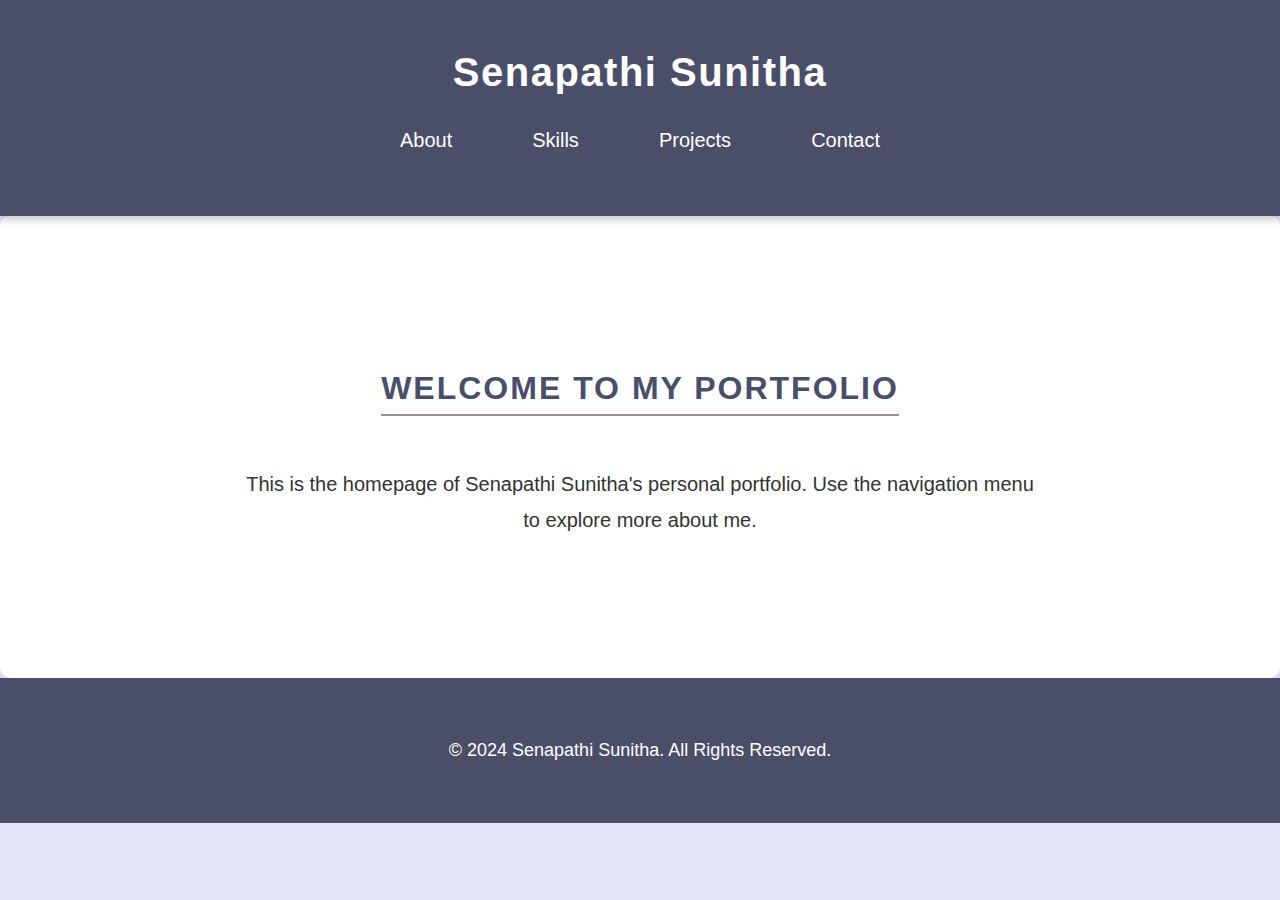
<file: Portfolio/index.html>
<!DOCTYPE html>
<html lang="en">
<head>
    <meta charset="UTF-8">
    <meta name="viewport" content="width=device-width, initial-scale=1.0">
    <title>Senapathi Sunitha | Personal Portfolio</title>
    <link rel="stylesheet" href="style.css">
</head>
<body>

    <!-- Header Section -->
    <header>
        <div class="container">
            <h1>Senapathi Sunitha</h1>
            <nav>
                <ul>
                    <li><a href="about.html">About</a></li>
                    <li><a href="skills.html">Skills</a></li>
                    <li><a href="projects.html">Projects</a></li>
                    <li><a href="contact.html">Contact</a></li>
                </ul>
            </nav>
        </div>
    </header>

    <!-- Main Section -->
    <section class="main">
        <div class="container">
            <h2>Welcome to My Portfolio</h2>
            <p>This is the homepage of Senapathi Sunitha's personal portfolio. Use the navigation menu to explore more about me.</p>
        </div>
    </section>

    <!-- Footer -->
    <footer>
        <div class="container">
            <p>&copy; 2024 Senapathi Sunitha. All Rights Reserved.</p>
        </div>
    </footer>

</body>
</html>
</file>
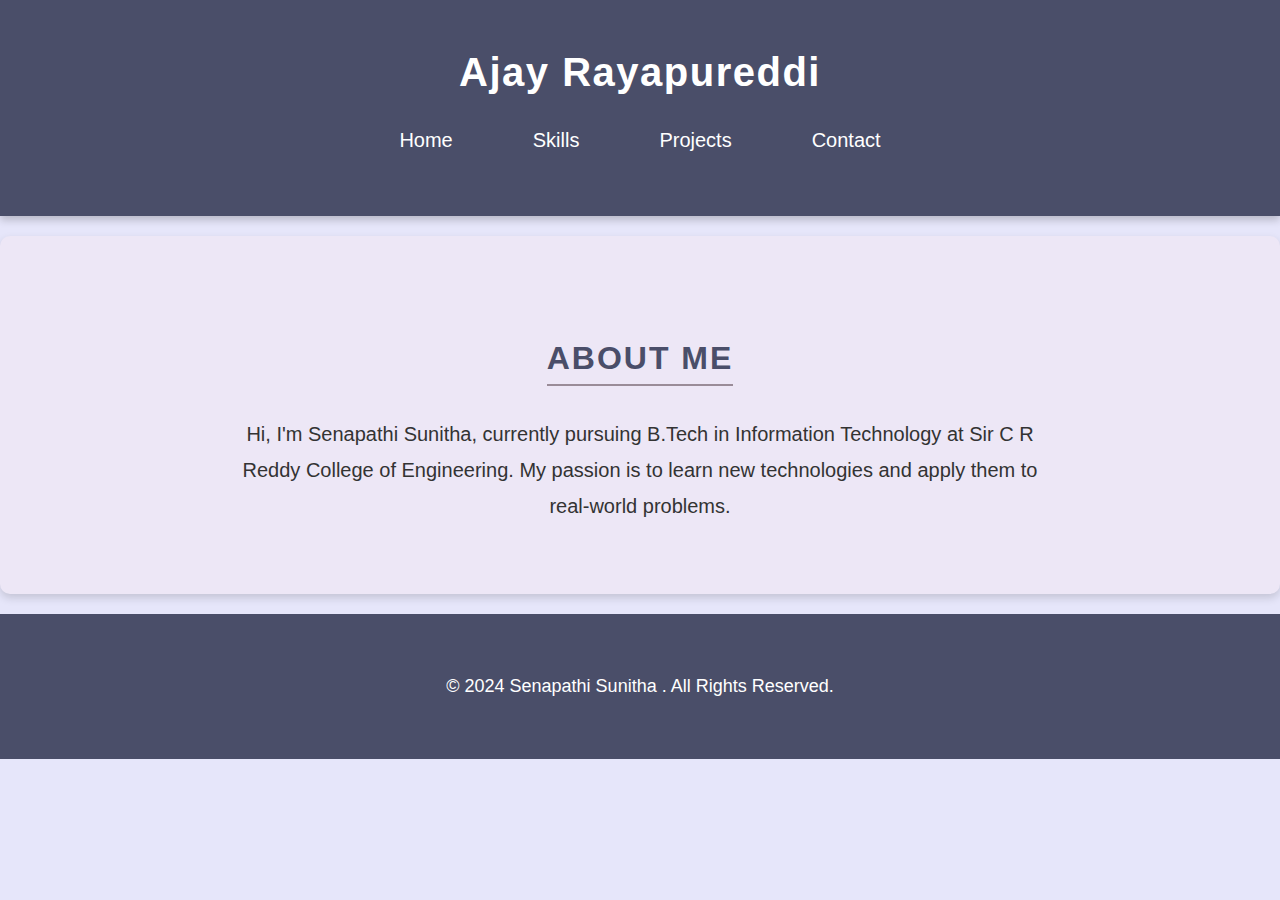
<file: Portfolio/about.html>
<!DOCTYPE html>
<html lang="en">
<head>
    <meta charset="UTF-8">
    <meta name="viewport" content="width=device-width, initial-scale=1.0">
    <title>About | Senapathi Sunitha</title>
    <link rel="stylesheet" href="style.css">
</head>
<body>

    <!-- Header Section -->
    <header>
        <div class="container">
            <h1>Ajay Rayapureddi</h1>
            <nav>
                <ul>
                    <li><a href="index.html">Home</a></li>
                    <li><a href="skills.html">Skills</a></li>
                    <li><a href="projects.html">Projects</a></li>
                    <li><a href="contact.html">Contact</a></li>
                </ul>
            </nav>
        </div>
    </header>

    <!-- About Section -->
    <section class="about">
        <div class="container">
            <h2>About Me</h2>
            <p>
                Hi, I'm Senapathi Sunitha, currently pursuing B.Tech in Information Technology at Sir C R Reddy College of Engineering. My passion is to learn new technologies and apply them to real-world problems.
            </p>
        </div>
    </section>

    <!-- Footer -->
    <footer>
        <div class="container">
            <p>&copy; 2024 Senapathi Sunitha . All Rights Reserved.</p>
        </div>
    </footer>

</body>
</html>
</file>
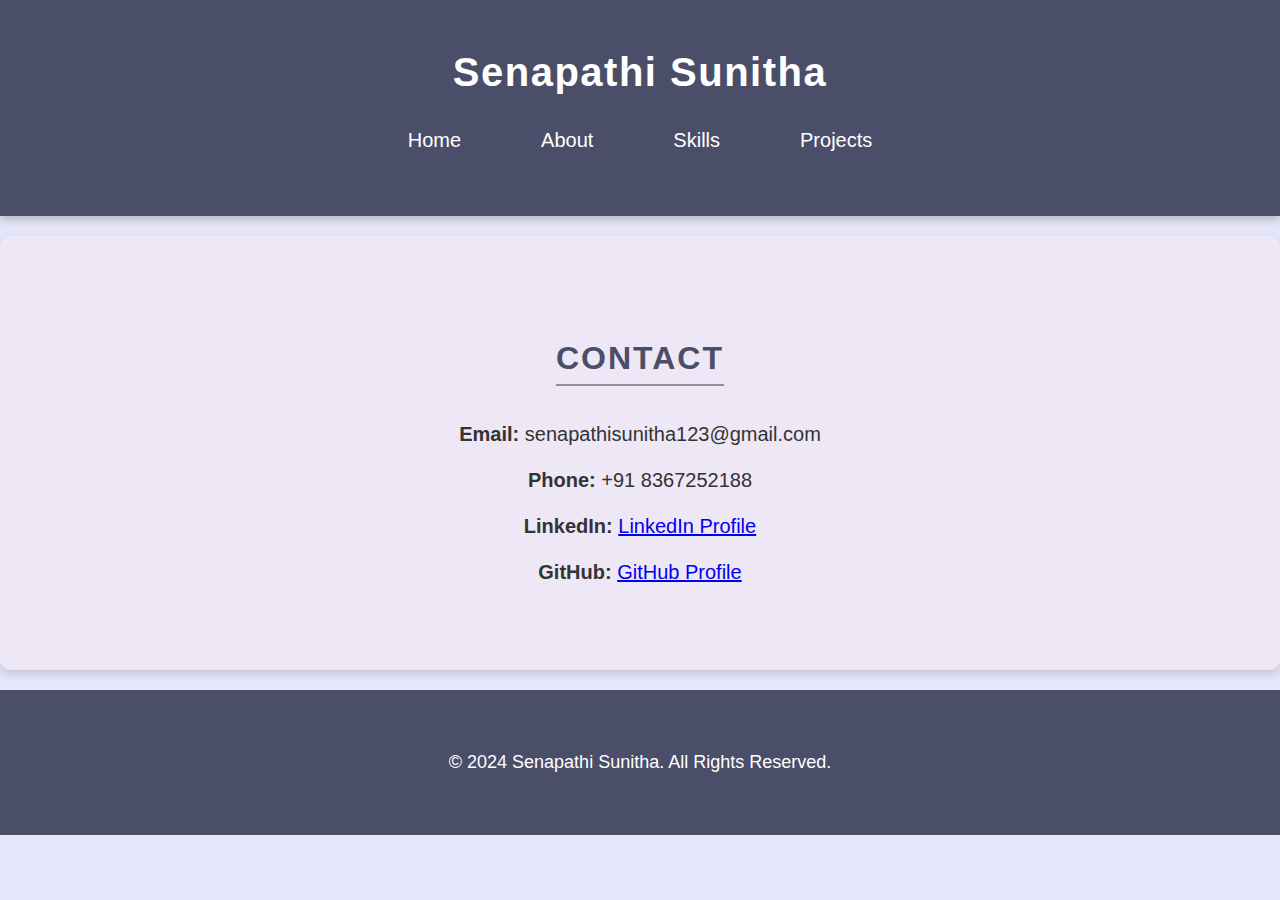
<file: Portfolio/contact.html>
<!DOCTYPE html>
<html lang="en">
<head>
    <meta charset="UTF-8">
    <meta name="viewport" content="width=device-width, initial-scale=1.0">
    <title>Contact | Senapathi Sunitha</title>
    <link rel="stylesheet" href="style.css">
</head>
<body>

    <!-- Header Section -->
    <header>
        <div class="container">
            <h1>Senapathi Sunitha</h1>
            <nav>
                <ul>
                    <li><a href="index.html">Home</a></li>
                    <li><a href="about.html">About</a></li>
                    <li><a href="skills.html">Skills</a></li>
                    <li><a href="projects.html">Projects</a></li>
                </ul>
            </nav>
        </div>
    </header>

    <!-- Contact Section -->
    <section class="contact">
        <div class="container">
            <h2>Contact</h2>
            <ul>
                <li><strong>Email:</strong> senapathisunitha123@gmail.com</li>
                <li><strong>Phone:</strong> +91 8367252188</li>
                <li><strong>LinkedIn:</strong> <a href="https://www.linkedin.com/in/senapathi-sunitha-8b0740276" target="_blank">LinkedIn Profile</a></li>
                <li><strong>GitHub:</strong> <a href="https://github.com/SenapathiSunitha" target="_blank">GitHub Profile</a></li>
            </ul>
        </div>
    </section>

    <!-- Footer -->
    <footer>
        <div class="container">
            <p>&copy; 2024 Senapathi Sunitha. All Rights Reserved.</p>
        </div>
    </footer>

</body>
</html>
</file>
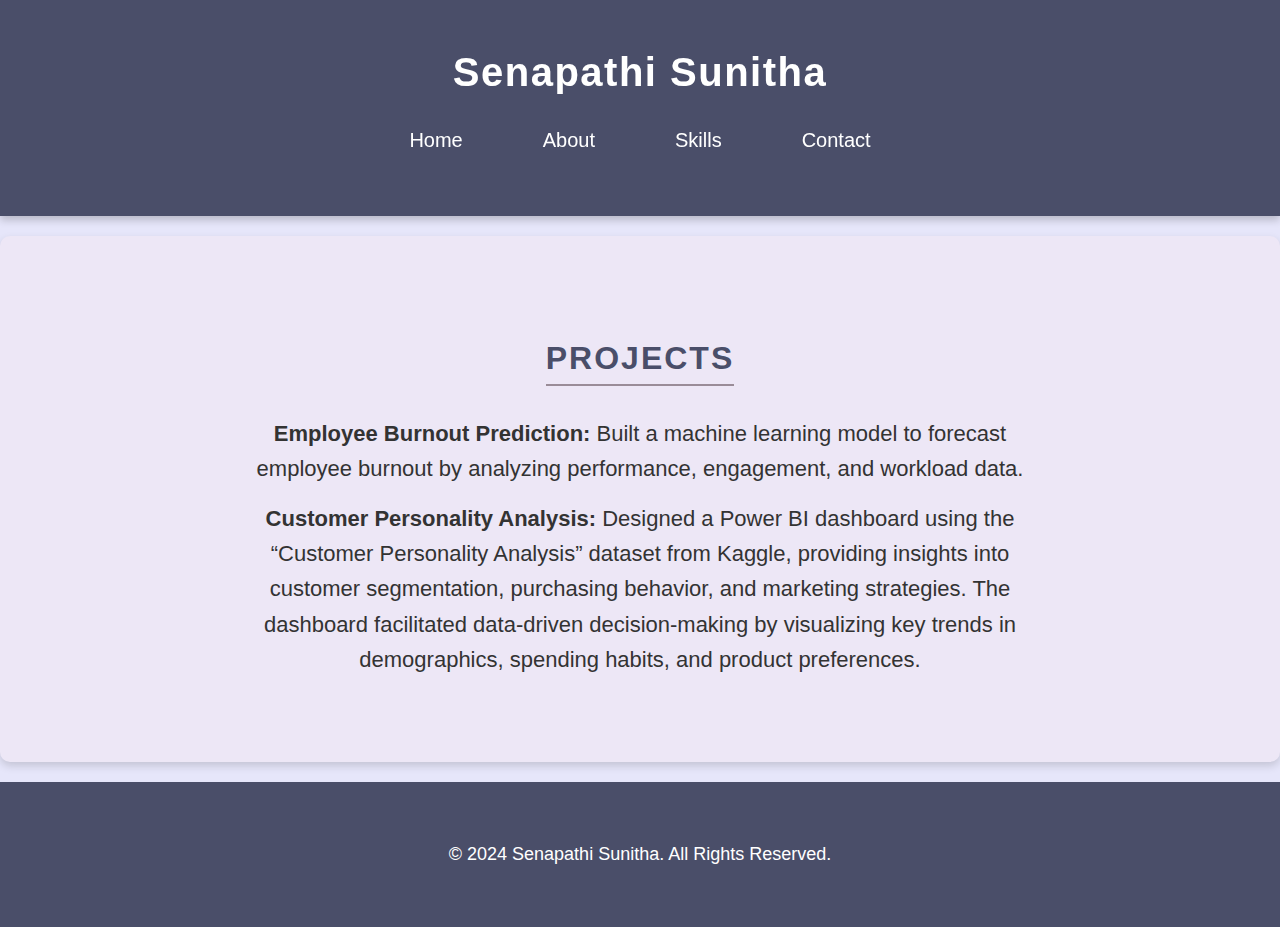
<file: Portfolio/projects.html>
<!DOCTYPE html>
<html lang="en">
<head>
    <meta charset="UTF-8">
    <meta name="viewport" content="width=device-width, initial-scale=1.0">
    <title>Projects | Senapathi Sunitha</title>
    <link rel="stylesheet" href="style.css">
</head>
<body>

    <!-- Header Section -->
    <header>
        <div class="container">
            <h1>Senapathi Sunitha</h1>
            <nav>
                <ul>
                    <li><a href="index.html">Home</a></li>
                    <li><a href="about.html">About</a></li>
                    <li><a href="skills.html">Skills</a></li>
                    <li><a href="contact.html">Contact</a></li>
                </ul>
            </nav>
        </div>
    </header>

    <!-- Projects Section -->
    <section class="projects">
        <div class="container">
            <h2>Projects</h2>
            <ul>
                <li><strong>Employee Burnout Prediction:</strong> Built a machine learning model to forecast employee burnout by analyzing performance, engagement, and workload data.</li>
                <li><strong>Customer Personality Analysis:</strong> Designed a Power BI dashboard using the “Customer Personality Analysis” dataset from Kaggle, providing 
                    insights into customer segmentation, purchasing behavior, and marketing strategies. The dashboard facilitated data-driven 
                    decision-making by visualizing key trends in demographics, spending habits, and product preferences.</li>
            </ul>
        </div>
    </section>

    <!-- Footer -->
    <footer>
        <div class="container">
            <p>&copy; 2024 Senapathi Sunitha. All Rights Reserved.</p>
        </div>
    </footer>

</body>
</html>
</file>
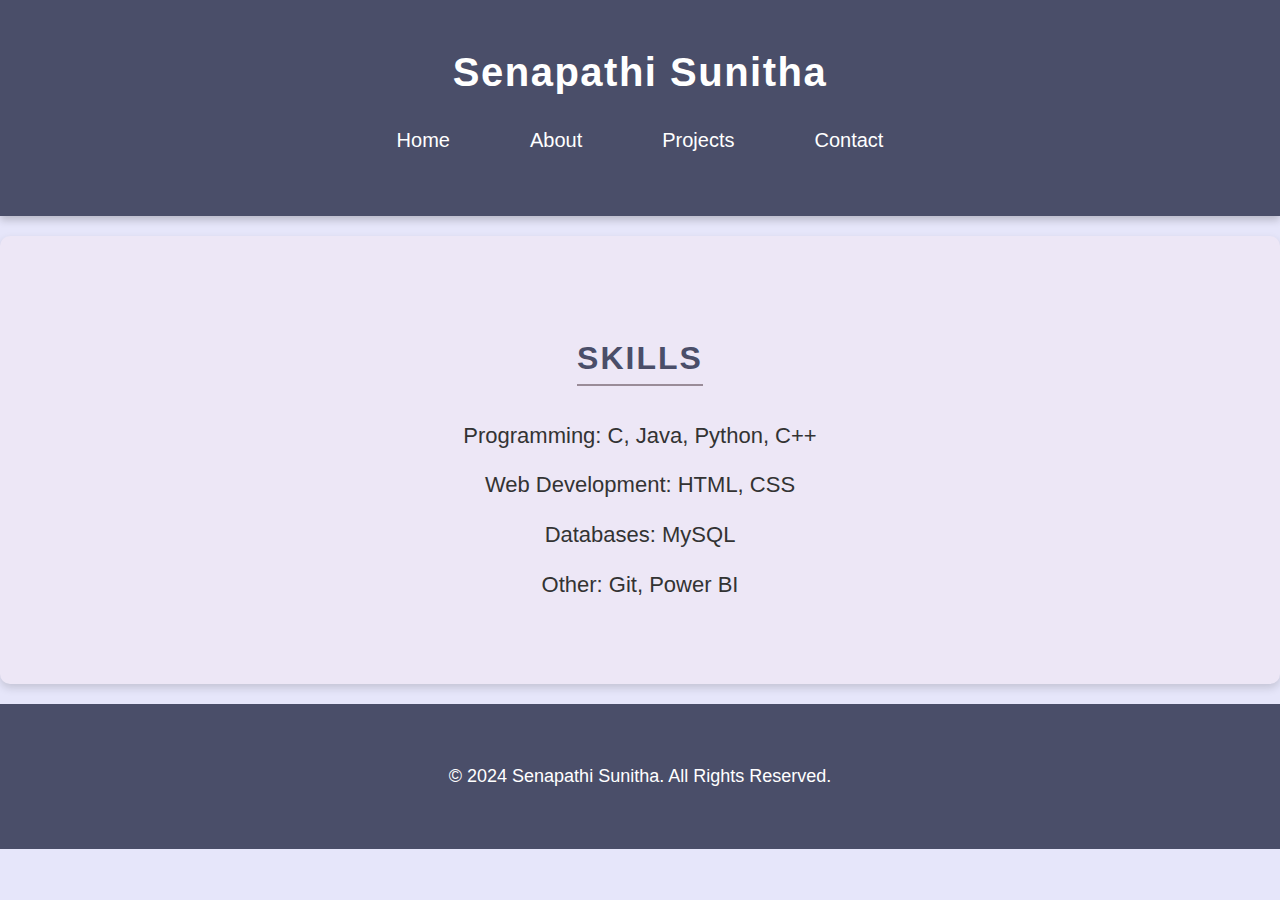
<file: Portfolio/skills.html>
<!DOCTYPE html>
<html lang="en">
<head>
    <meta charset="UTF-8">
    <meta name="viewport" content="width=device-width, initial-scale=1.0">
    <title>Skills | Senapathi Sunitha</title>
    <link rel="stylesheet" href="style.css">
</head>
<body>

    <!-- Header Section -->
    <header>
        <div class="container">
            <h1>Senapathi Sunitha</h1>
            <nav>
                <ul>
                    <li><a href="index.html">Home</a></li>
                    <li><a href="about.html">About</a></li>
                    <li><a href="projects.html">Projects</a></li>
                    <li><a href="contact.html">Contact</a></li>
                </ul>
            </nav>
        </div>
    </header>

    <!-- Skills Section -->
    <section class="skills">
        <div class="container">
            <h2>Skills</h2>
            <ul>
                <li>Programming: C, Java, Python, C++</li>
                <li>Web Development: HTML, CSS</li>
                <li>Databases: MySQL</li>
                <li>Other: Git, Power BI</li>
            </ul>
        </div>
    </section>

    <!-- Footer -->
    <footer>
        <div class="container">
            <p>&copy; 2024 Senapathi Sunitha. All Rights Reserved.</p>
        </div>
    </footer>

</body>
</html>
</file>
<file: Portfolio/style.css>
/* Global Styles */
body {
    font-family: 'Open Sans', sans-serif;
    margin: 0;
    padding: 0;
    box-sizing: border-box;
    background-color: lavender;
    color: #333;
    line-height: 1.6;
    font-size: 18px; /* Increased font size */
}

.container {
    width: 85%;
    margin: 0 auto;
    padding: 20px 0;
}

/* Header */
header {
    background-color: #4A4E69;
    color: white;
    padding: 20px 0;
    box-shadow: 0 4px 8px rgba(0, 0, 0, 0.2);
    position: sticky;
    top: 0;
    z-index: 1000;
}

header h1 {
    text-align: center;
    font-size: 40px;
    margin: 0;
    font-weight: bold;
    letter-spacing: 1.5px;
}

nav ul {
    list-style: none;
    display: flex;
    justify-content: center;
    padding: 0;
    margin: 20px 0;
    transition: all 0.3s ease;
}

nav ul li {
    margin: 0 20px;
}

nav ul li a {
    color: white;
    text-decoration: none;
    font-size: 20px;
    padding: 10px 20px;
    border-radius: 5px;
    transition: background-color 0.3s ease, transform 0.3s ease;
}

nav ul li a:hover {
    background-color: #9A8C98;
    transform: scale(1.1);
}

/* Section Titles */
h2 {
    font-size: 32px;
    color: #4A4E69;
    text-align: center;
    margin-bottom: 30px;
    text-transform: uppercase;
    letter-spacing: 2px;
    border-bottom: 2px solid #9A8C98;
    display: inline-block;
}

/* Main Section */
.main {
    padding: 100px 0;
    text-align: center;
    background-color: white;
    border-radius: 10px;
    box-shadow: 0 4px 8px rgba(0, 0, 0, 0.1);
}

.main p {
    font-size: 20px;
    max-width: 800px;
    margin: 20px auto;
    line-height: 1.8;
}

/* About, Skills, Projects, Contact Sections */
.about, .skills, .projects, .contact {
    padding: 50px 0;
    background-color: #EDE7F6;
    border-radius: 10px;
    box-shadow: 0 4px 8px rgba(0, 0, 0, 0.15);
    margin: 20px 0;
    text-align: center;
}

.about p, .skills ul, .projects ul, .contact ul {
    font-size: 20px;
    max-width: 800px;
    margin: 0 auto;
    line-height: 1.8;
}

/* Skills Section */
.skills ul {
    list-style: none;
    padding: 0;
}

.skills ul li {
    font-size: 22px;
    margin-bottom: 10px;
    display: flex;
    justify-content: center;
    align-items: center;
}

/* Projects Section */
.projects ul {
    list-style: none;
    padding: 0;
}

.projects ul li {
    font-size: 22px;
    margin-bottom: 15px;
    line-height: 1.6;
}

/* Contact Section */
.contact ul {
    list-style: none;
    padding: 0;
}

.contact ul li {
    font-size: 20px;
    margin-bottom: 10px;
}

/* Footer */
footer {
    background-color: #4A4E69;
    color: white;
    padding: 20px 0;
    text-align: center;
}

/* Responsive Design */
@media (max-width: 768px) {
    nav ul {
        flex-direction: column;
    }

    nav ul li {
        margin-bottom: 10px;
    }

    .about, .skills, .projects, .contact {
        padding: 30px;
    }

    .container {
        width: 90%;
    }
}
</file>
